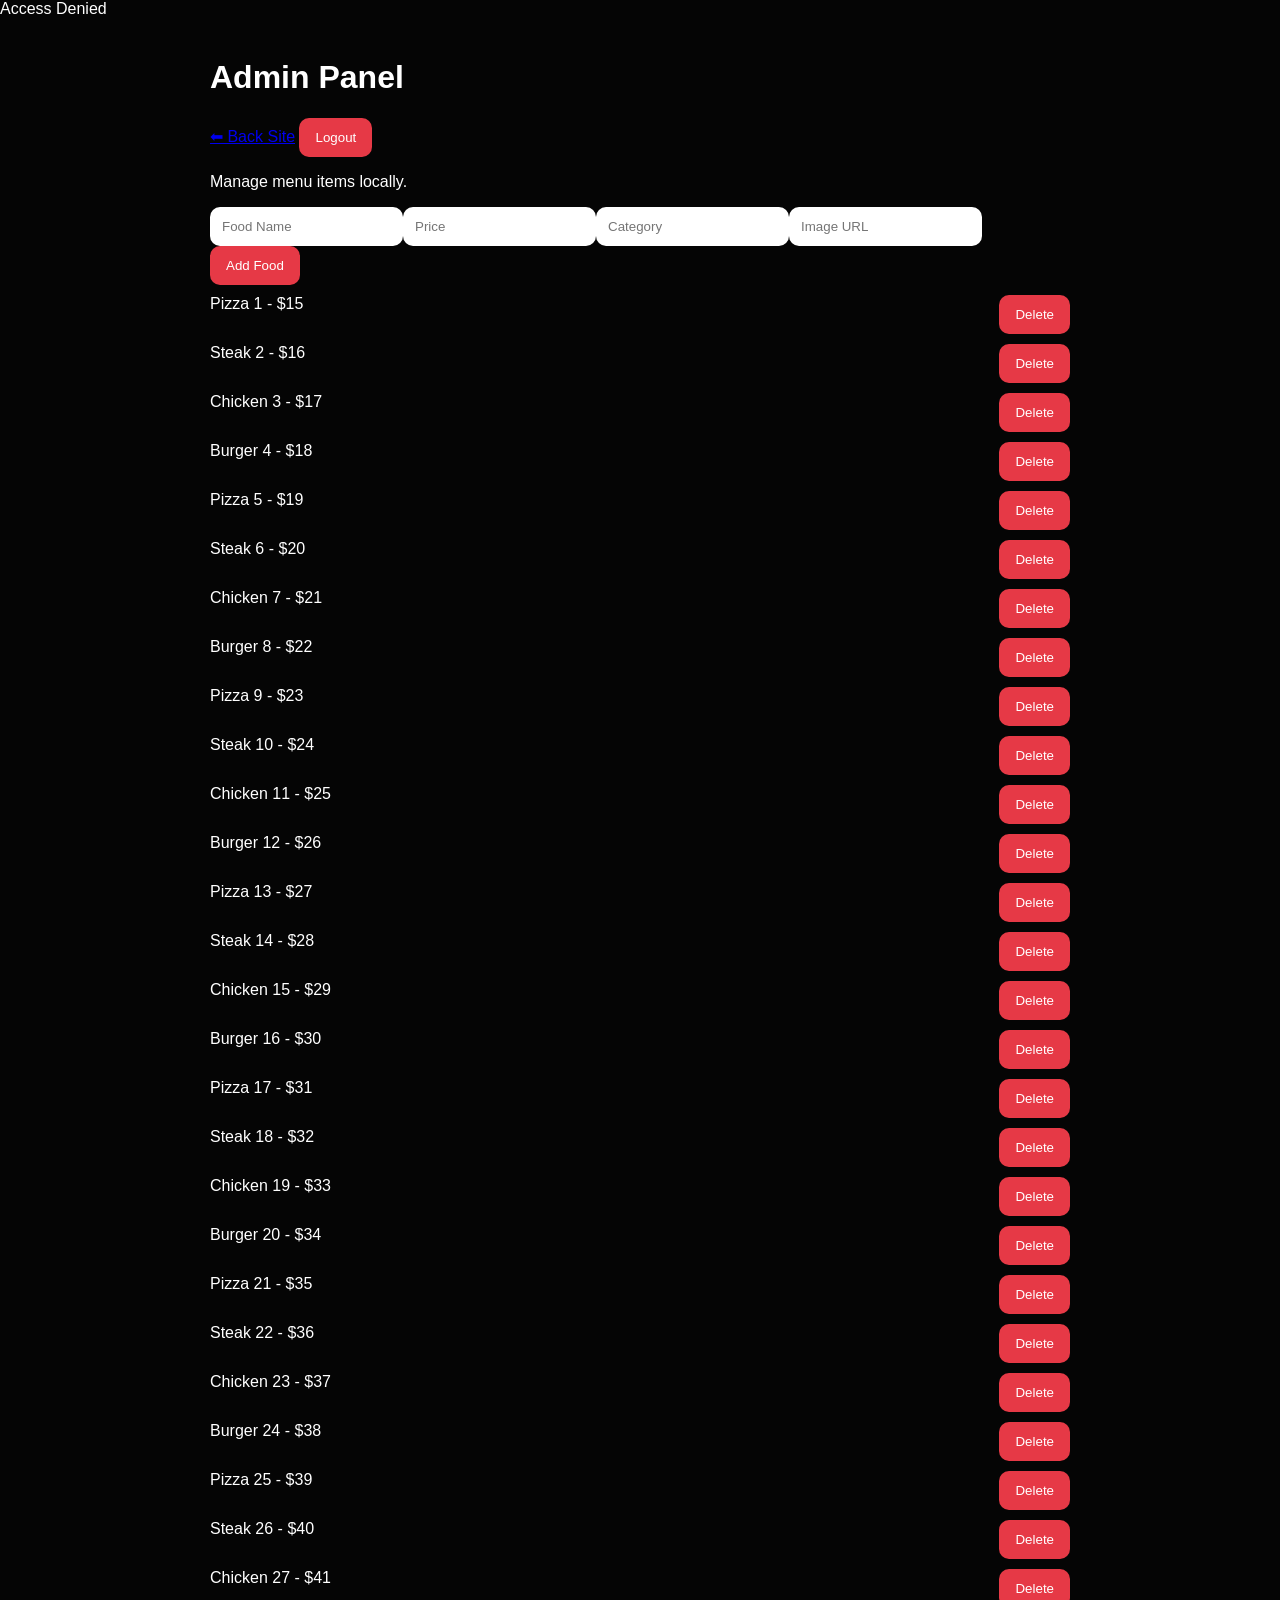
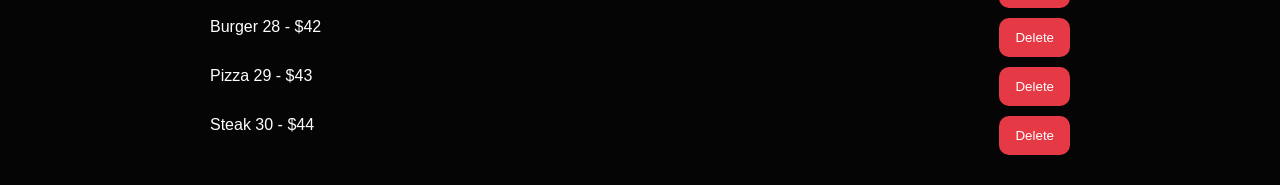
<file: admin.html>
<!doctype html><html><head><meta charset='utf-8'><meta name='viewport' content='width=device-width,initial-scale=1'>
<link rel='stylesheet' href='style.css'><title>Admin</title></head><body>
<script>if(prompt('Admin Password')!=='admin123'){document.write('Access Denied');throw new Error('denied')}</script>
<div class='detail'><h1>Admin Panel</h1><a href='index.html'>⬅ Back Site</a> <button onclick="location.href='index.html'">Logout</button>
<p>Manage menu items locally.</p>
<input id='n' placeholder='Food Name'><input id='p' placeholder='Price'><input id='c' placeholder='Category'><input id='i' placeholder='Image URL'>
<button onclick='addFood()'>Add Food</button><div id='rows'></div></div>
<script src='foods.js'></script>
<script>
let data=JSON.parse(localStorage.getItem('foods')||'null'); if(data) foods.splice(0,foods.length,...data);
function save(){localStorage.foods=JSON.stringify(foods)}
function draw(){rows.innerHTML=foods.map((f,x)=>`<div class=row style='display:flex;justify-content:space-between;gap:10px;flex-wrap:wrap'><div>${f.name} - $${f.price}</div><button onclick="delFood(${x})">Delete</button></div>`).join('')}
function addFood(){foods.push({id:Date.now(),name:n.value,cat:c.value||'New',price:+p.value||10,img:i.value||foods[0].img,desc:'New item'});save();draw()}
function delFood(x){foods.splice(x,1);save();draw()}
draw()
</script></body></html>
</file>
<file: style.css>
*{box-sizing:border-box}body{margin:0;background:#050505;color:#fff;font-family:Arial}img{max-width:100%}.top{display:flex;gap:10px;flex-wrap:wrap;padding:14px;background:#111;position:sticky;top:0}.logo{font-size:28px;font-weight:800;color:#e63946}input,select{padding:12px;border:none;border-radius:10px}button{padding:12px 16px;border:none;border-radius:10px;background:#e63946;color:#fff;cursor:pointer}nav{display:flex;gap:8px;overflow:auto;padding:10px;background:#0d0d0d}#app{padding:20px;display:grid;grid-template-columns:repeat(auto-fit,minmax(250px,1fr));gap:18px}.card{background:#111;border-radius:16px;overflow:hidden}.card img{width:100%;height:210px;object-fit:cover}.pad{padding:14px}.hide{display:none}#cart{position:fixed;right:0;top:0;width:380px;max-width:100%;height:100%;background:#111;padding:16px;overflow:auto}.detail{max-width:900px;margin:auto;padding:20px}.detail img{width:100%;max-height:420px;object-fit:cover;border-radius:12px}.row{display:flex;justify-content:space-between;gap:8px;margin:10px 0}.flash{animation:pop .4s}@keyframes pop{0%{transform:scale(1)}50%{transform:scale(1.15)}100%{transform:scale(1)}}@media(max-width:600px){#app{grid-template-columns:1fr}.logo{font-size:22px}}
</file>
